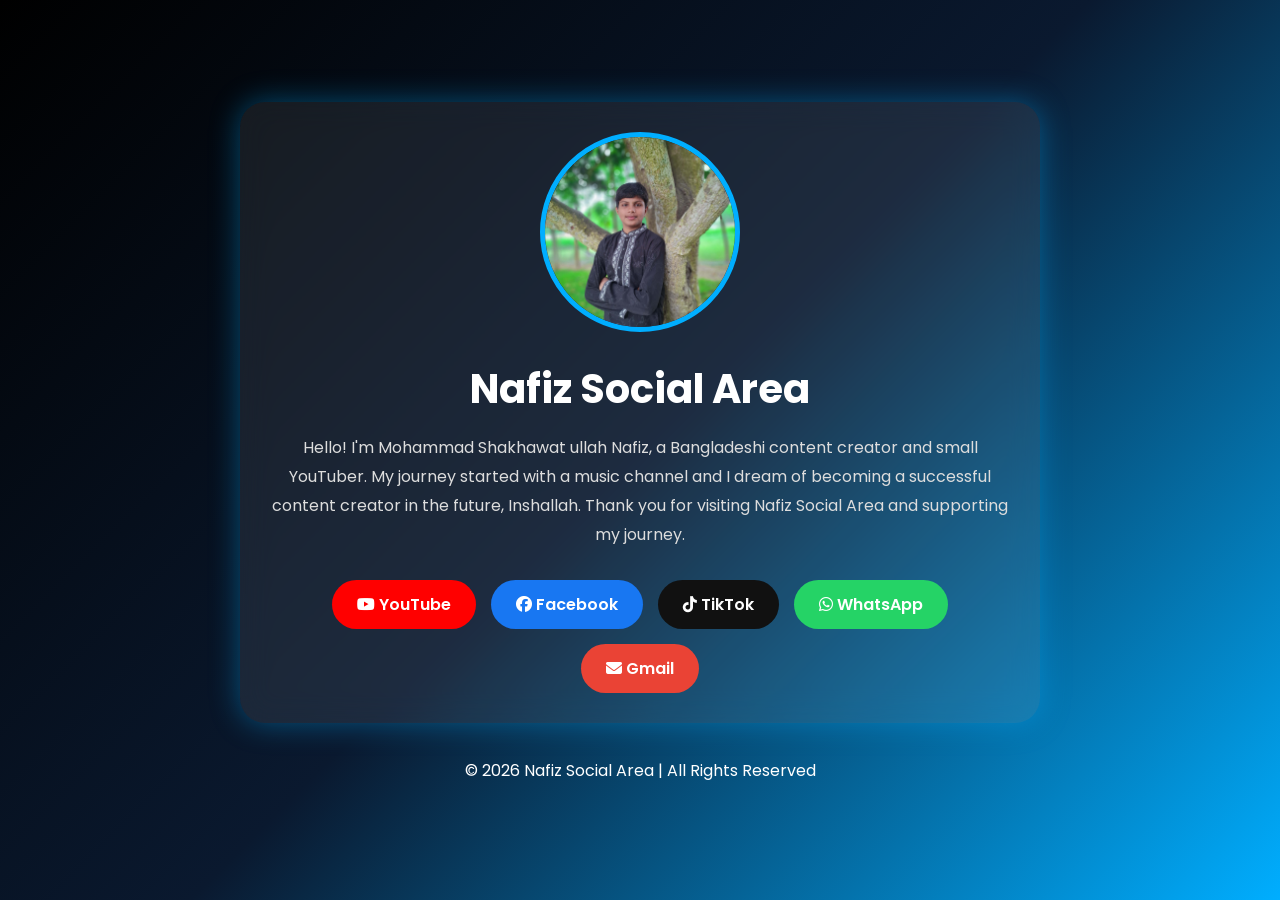
<file: index.html>
<!DOCTYPE html>
<html lang="en">
<head>
<meta charset="UTF-8">
<meta name="viewport" content="width=device-width, initial-scale=1.0">
<title>Nafiz Social Area</title>

<meta name="description" content="Official website of Mohammad Shakhawatullah Nafiz">
<meta name="keywords" content="Nafiz Social Area, Nafiz, Bangladesh YouTuber">
<meta name="author" content="Mohammad Shakhawatullah Nafiz">


<link rel="icon" type="image/png" sizes="512x512" href="logo.png">

<link rel="stylesheet" href="style.css">

<link href="https://fonts.googleapis.com/css2?family=Poppins:wght@300;400;600;700&display=swap" rel="stylesheet">

<link rel="stylesheet" href="https://cdnjs.cloudflare.com/ajax/libs/font-awesome/6.5.1/css/all.min.css">

</head>
<body>

<div class="container">

    <img src="./profile.jpeg" alt="Nafiz" class="profile">

    <h1>Nafiz Social Area</h1>

    <p class="about">
        Hello! I'm Mohammad Shakhawat ullah Nafiz, a Bangladeshi content creator and small YouTuber.

        My journey started with a music channel and I dream of becoming a successful content creator in the future, Inshallah.

        Thank you for visiting Nafiz Social Area and supporting my journey.
    </p>

    <div class="buttons">

        <a href="https://www.youtube.com/@nafizlofisong2026" target="_blank" class="btn youtube">
            <i class="fab fa-youtube"></i> YouTube
        </a>

        <a href="https://www.facebook.com/shakhawat.ullah.658238" target="_blank" class="btn facebook">
            <i class="fab fa-facebook"></i> Facebook
        </a>

        <a href="https://www.tiktok.com/@nafizgameing188" target="_blank" class="btn tiktok">
            <i class="fab fa-tiktok"></i> TikTok
        </a>

        <a href="https://wa.me/8801936721628" target="_blank" class="btn whatsapp">
            <i class="fab fa-whatsapp"></i> WhatsApp
        </a>

        <a href="mailto:shakhawatullah005@gmail.com" class="btn gmail">
            <i class="fas fa-envelope"></i> Gmail
        </a>

    </div>

</div>

<footer>
    © 2026 Nafiz Social Area | All Rights Reserved
</footer>

</body>
</html>
</file>
<file: style.css>
*{
    margin:0;
    padding:0;
    box-sizing:border-box;
    font-family:'Poppins',sans-serif;
}

body{
    background:linear-gradient(135deg,#000000,#0a192f,#00aeff);
    min-height:100vh;
    display:flex;
    flex-direction:column;
    justify-content:center;
    align-items:center;
    overflow-x:hidden;
}

.container{
    width:90%;
    max-width:800px;
    background:rgba(255,255,255,0.08);
    backdrop-filter:blur(15px);
    padding:30px;
    border-radius:25px;
    text-align:center;
    box-shadow:0 0 30px rgba(0,174,255,.4);
    animation:fadeIn 1s ease;
}

.profile{
    width:200px;
    height:200px;
    border-radius:50%;
    object-fit:cover;
    border:5px solid #00aeff;
    margin-bottom:20px;
    transition:.4s;
}

.profile:hover{
    transform:scale(1.08);
    box-shadow:0 0 30px #00aeff;
}

h1{
    color:white;
    margin-bottom:15px;
    font-size:40px;
}

.about{
    color:#ddd;
    line-height:1.8;
    margin-bottom:30px;
}

.buttons{
    display:flex;
    flex-wrap:wrap;
    justify-content:center;
    gap:15px;
}

.btn{
    text-decoration:none;
    color:white;
    padding:12px 25px;
    border-radius:50px;
    transition:.4s;
    font-weight:600;
}

.youtube{
    background:#ff0000;
}

.facebook{
    background:#1877f2;
}

.tiktok{
    background:#111;
}

.whatsapp{
    background:#25d366;
}

.gmail{
    background:#ea4335;
}

.btn:hover{
    transform:translateY(-5px) scale(1.05);
}

footer{
    margin-top:20px;
    color:white;
    padding:15px;
}

@keyframes fadeIn{
    from{
        opacity:0;
        transform:translateY(30px);
    }
    to{
        opacity:1;
        transform:translateY(0);
    }
}

.logo.png img{
    width:150px;
    height:150px;
}
</file>
